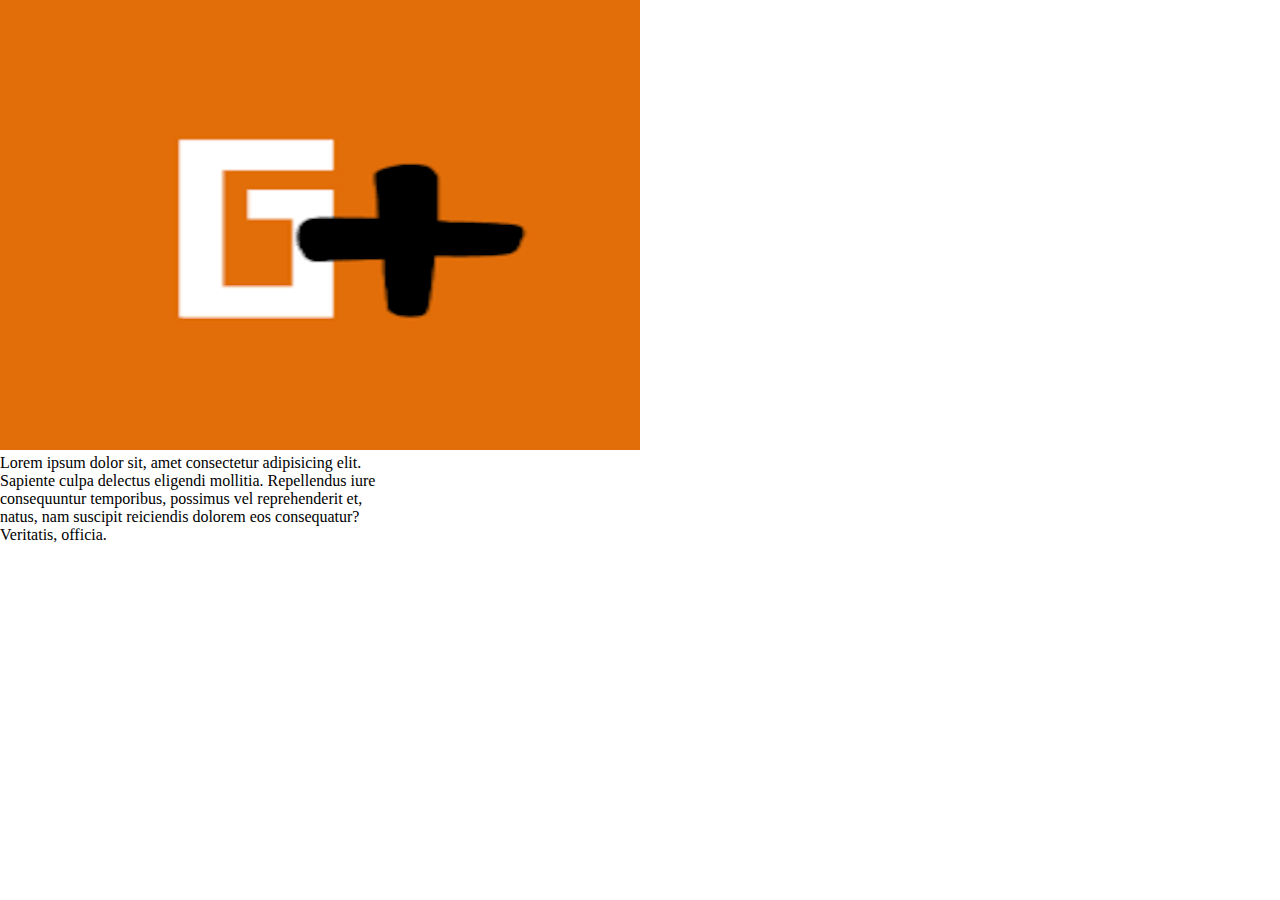
<file: goal.html>
<!DOCTYPE html>
<html lang="en">
<head>
    <meta charset="UTF-8">
    <meta name="viewport" content="width=device-width, initial-scale=1.0">
    <title>Document</title>
</head>
<style>
    * {
        margin: 0px;
        padding: 0px;
    }

    body {
        width: 400px;
    }

    img {
        width: 50vw;
        height: 50vh;
    }
</style>
<body>
    <img src="imagens/goal.png" alt="">
    <p>Lorem ipsum dolor sit, amet consectetur adipisicing elit. Sapiente culpa delectus eligendi mollitia. Repellendus iure consequuntur temporibus, possimus vel reprehenderit et, natus, nam suscipit reiciendis dolorem eos consequatur? Veritatis, officia.</p>
</body>
</html>
</file>
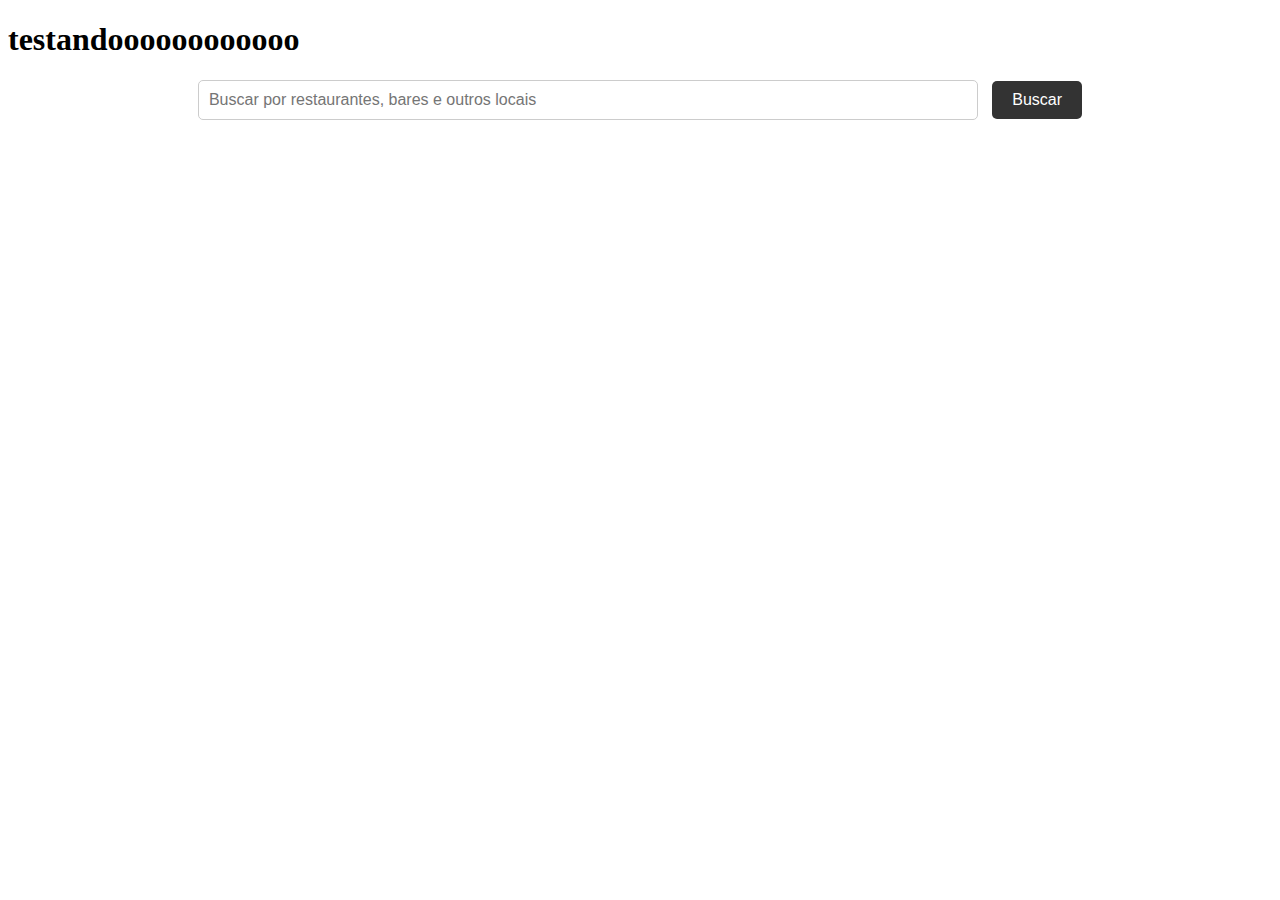
<file: teste03.html>
<!DOCTYPE html>
<html lang="en">
<head>
    <meta charset="UTF-8">
    <meta name="viewport" content="width=device-width, initial-scale=1.0">
    <title>Document</title>
    <style>
         .search-bar {
            margin: 20px 0;
            text-align: center;
        }
        .search-bar input {
            width: 60%;
            padding: 10px;
            font-size: 16px;
            border: 1px solid #ccc;
            border-radius: 5px;
        }
        .search-bar button {
            padding: 10px 20px;
            font-size: 16px;
            background-color: #333;
            color: #fff;
            border: none;
            border-radius: 5px;
            cursor: pointer;
            margin-left: 10px;
        }
        .search-bar button:hover {
            background-color: #555;
        }
    </style>
</head>
<body>
    <h1>testandoooooooooooo</h1>
    <div class="search-bar">
        <input type="text" placeholder="Buscar por restaurantes, bares e outros locais">
        <button>Buscar</button>
    </div>
    <div></div>
</body>
</html>
</file>
